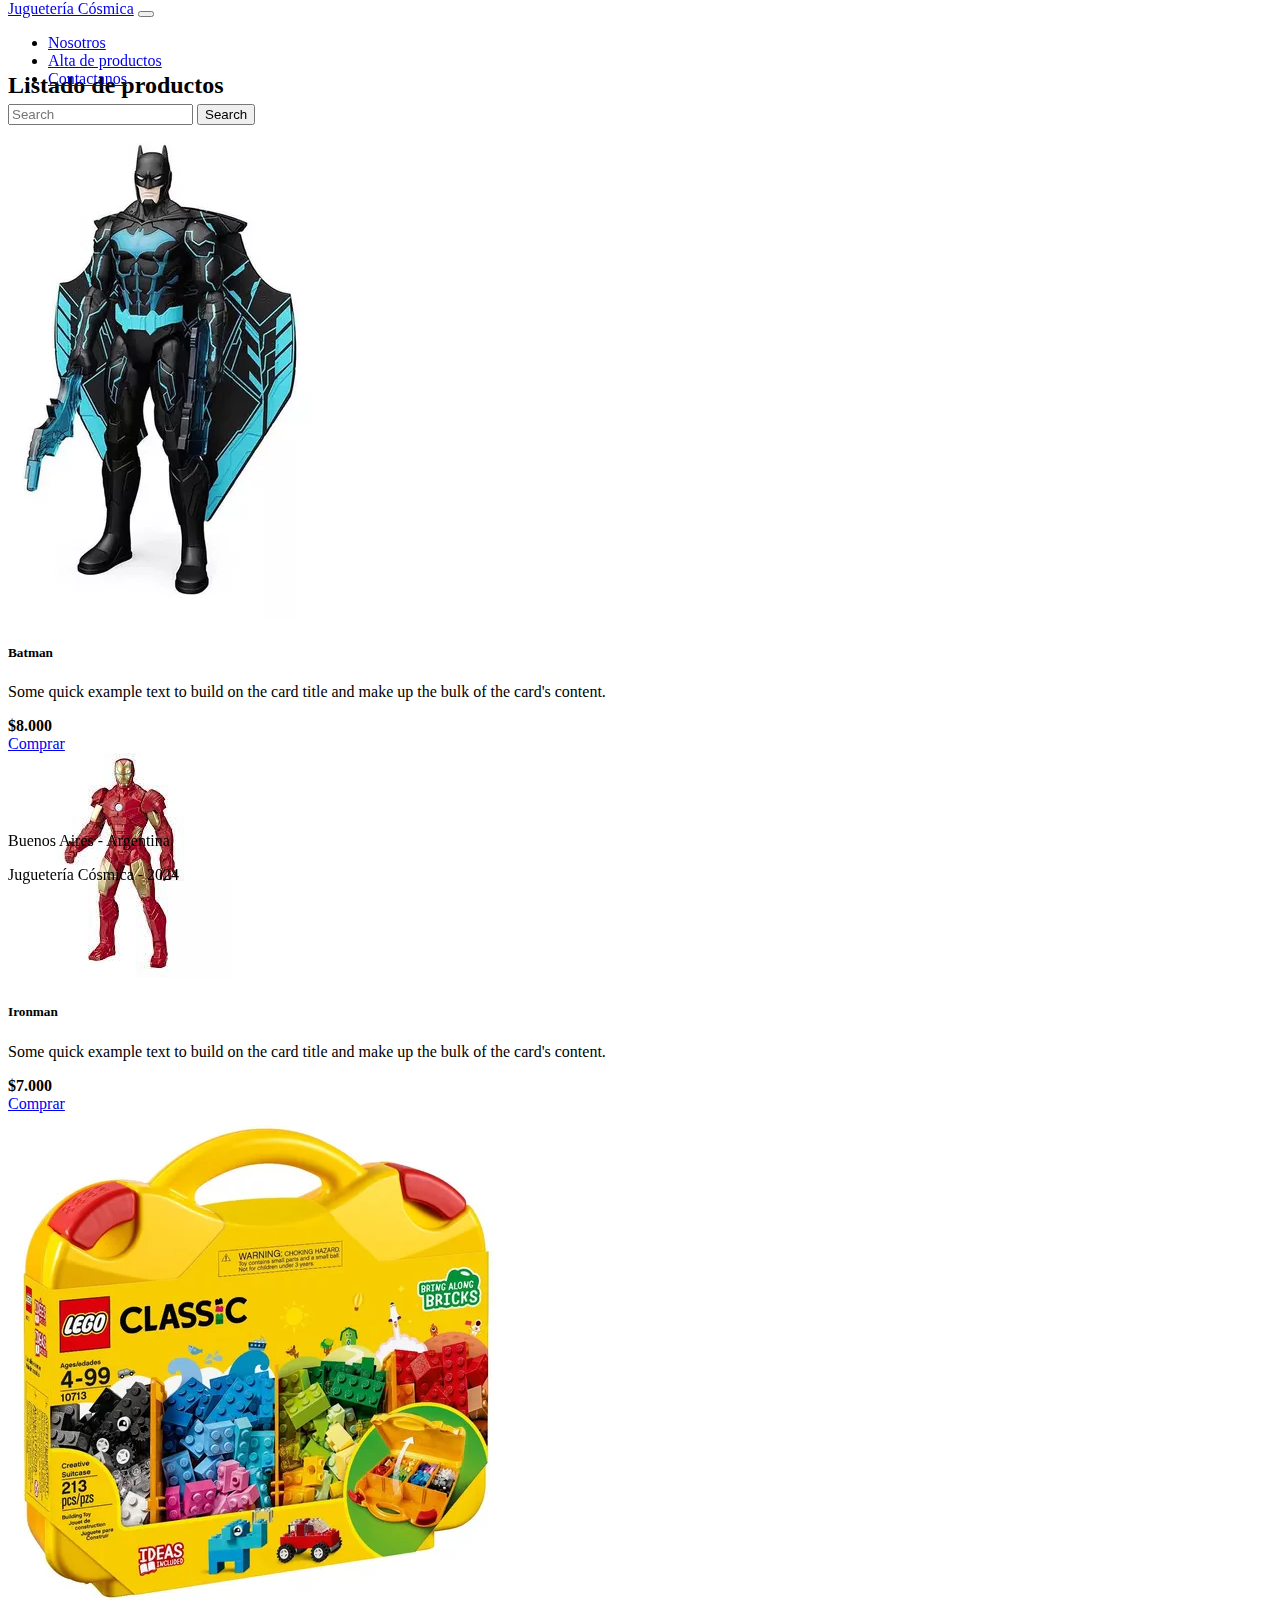
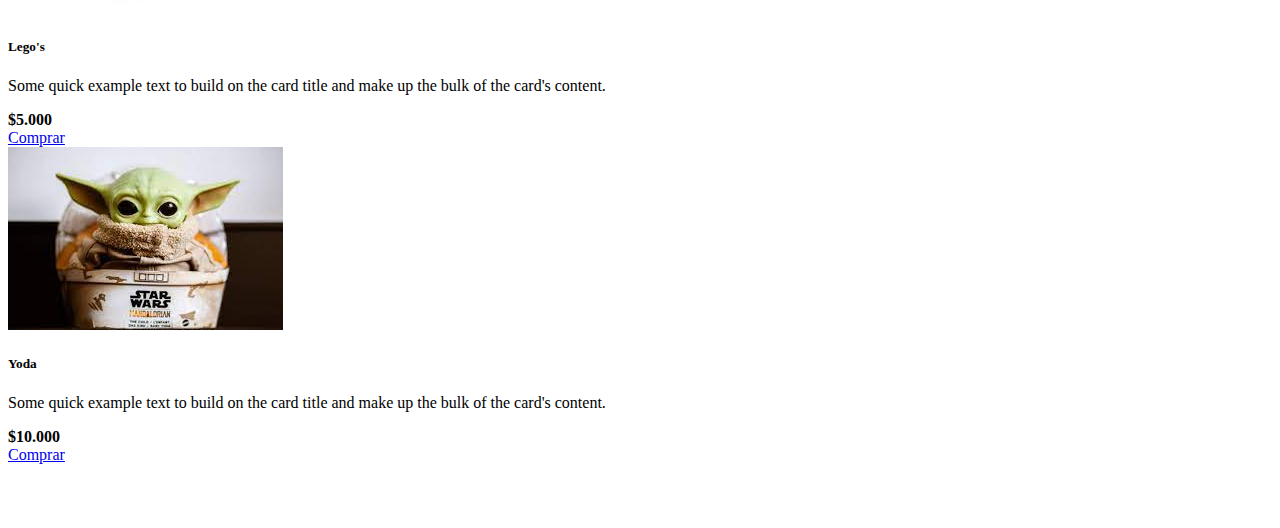
<file: index.html>
<!DOCTYPE html>
<html lang="en">
<head>
    <meta charset="UTF-8">
    <meta http-equiv="X-UA-Compatible" content="IE=edge">
    <meta name="viewport" content="width=device-width, initial-scale=1.0">
    <title>Juguetería Cósmica</title>
    <link href="https://cdn.jsdelivr.net/npm/bootstrap@5.3.2/dist/css/bootstrap.min.css" rel="stylesheet" integrity="sha384-T3c6CoIi6uLrA9TneNEoa7RxnatzjcDSCmG1MXxSR1GAsXEV/Dwwykc2MPK8M2HN" crossorigin="anonymous">
    <link rel="stylesheet" href="./css/style.css">
</head>
<body>
    <nav class="navbar navbar-expand-lg bg-primary">
        <div class="container">
            <a class="navbar-brand text-light" href="#">Juguetería Cósmica</a>
            <button class="navbar-toggler" type="button" data-bs-toggle="collapse" data-bs-target="#navbarScroll" aria-controls="navbarScroll" aria-expanded="false" aria-label="Toggle navigation">
                <span class="navbar-toggler-icon"></span>
            </button>
            <div class="collapse navbar-collapse" id="navbarScroll">
                <ul class="navbar-nav me-auto my-2 my-lg-0 navbar-nav-scroll" style="--bs-scroll-height: 100px;">
                <li class="nav-item">
                    <a class="nav-link text-light active" aria-current="page" href="#">Nosotros</a>
                </li>
                <li class="nav-item">
                    <a class="nav-link text-light" href="./pages/upload.html">Alta de productos</a>
                </li>
                <li class="nav-item">
                    <a class="nav-link text-light" href="./pages/contact.html">Contactanos</a>
                </li>
                </ul>
                <form class="d-flex" role="search">
                <input class="form-control me-2" type="search" placeholder="Search" aria-label="Search">
                <button class="btn btn-dark" type="submit">Search</button>
                </form>
            </div>
        </div>
    </nav>
    <div class="container mt-4">
        <div class="row">
            <div class="col-12">
                <h2>Listado de productos</h2>
            </div>
        </div>
    </div>
    <div class="container">
        <div class="row">
            <div class="col-xs-12 col-sm-6 col-md-6 col-lg-4 col-xl-3 ">
                <div class="card my-3">
                    <img src="./assets/images/batman.jpeg" class="card-img-top" alt="Muñeco de batman premium negro condetalles celestes">
                    <div class="card-body">
                        <h5 class="card-title">Batman</h5>
                        <p class="card-text">Some quick example text to build on the card title and make up the bulk of the card's content.</p>
                        <div class="d-flex justify-content-end">
                            <strong class="fs-4 text">$8.000</strong>
                        </div>
                        <a href="#" class="btn btn-primary">Comprar</a>
                    </div>
                  </div>
            </div>
            <div class="col-xs-12 col-sm-6 col-md-6 col-lg-4 col-xl-3 ">
                <div class="card my-3">
                    <img src="./assets/images/iron.jpeg" class="card-img-top" alt="Muñeco de Ironman standard">
                    <div class="card-body">
                        <h5 class="card-title">Ironman</h5>
                        <p class="card-text">Some quick example text to build on the card title and make up the bulk of the card's content.</p>
                        <div class="d-flex justify-content-end">
                            <strong class="fs-4 text">$7.000</strong>
                        </div>
                        <a href="#" class="btn btn-primary">Comprar</a>
                    </div>
                  </div>
            </div>
            <div class="col-xs-12 col-sm-6 col-md-6 col-lg-4 col-xl-3 ">
                <div class="card my-3">
                    <img src="./assets/images/lego.jpeg" class="card-img-top" alt="Valija de ladrillos lego para niños">
                    <div class="card-body">
                        <h5 class="card-title">Lego's</h5>
                        <p class="card-text">Some quick example text to build on the card title and make up the bulk of the card's content.</p>
                        <div class="d-flex justify-content-end">
                            <strong class="fs-4 text">$5.000</strong>
                        </div>
                        <a href="#" class="btn btn-primary">Comprar</a>
                    </div>
                  </div>
            </div>
            <div class="col-xs-12 col-sm-6 col-md-6 col-lg-4 col-xl-3 ">
                <div class="card my-3">
                    <img src="./assets/images/yoda.jpeg" class="card-img-top" alt="Muñeco de maestro Yoda de Star Wars">
                    <div class="card-body">
                        <h5 class="card-title">Yoda</h5>
                        <p class="card-text">Some quick example text to build on the card title and make up the bulk of the card's content.</p>
                        <div class="d-flex justify-content-end">
                            <strong class="fs-4 text">$10.000</strong>
                        </div>
                        <a href="#" class="btn btn-primary">Comprar</a>
                    </div>
                  </div>
            </div>
        </div>
    </div>
    <footer>
        <div class="container">
            <div class="row py-2">
                <div class="col">
                    <p class="text-light">Buenos Aires - Argentina</p>
                </div>
                <div class="col">
                    <p class="text-end text-light">Juguetería Cósmica - 2024</p>
                </div>
            </div>
        </div>
    </footer>
    <script src="https://cdn.jsdelivr.net/npm/bootstrap@5.3.2/dist/js/bootstrap.bundle.min.js" integrity="sha384-C6RzsynM9kWDrMNeT87bh95OGNyZPhcTNXj1NW7RuBCsyN/o0jlpcV8Qyq46cDfL" crossorigin="anonymous"></script>
</body>
</html>
</file>
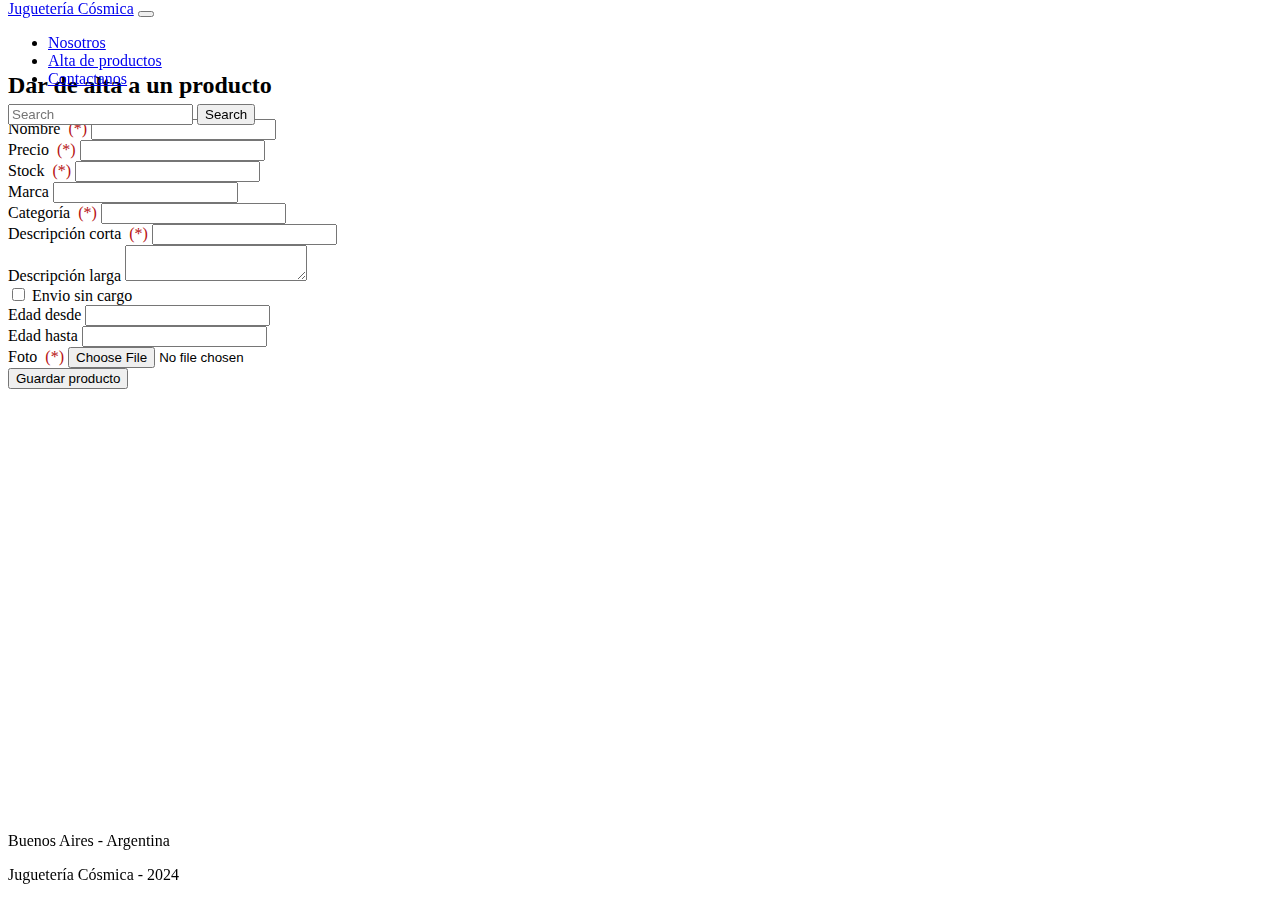
<file: pages/alta.html>
<!DOCTYPE html>
<html lang="en">
<head>
    <meta charset="UTF-8">
    <meta http-equiv="X-UA-Compatible" content="IE=edge">
    <meta name="viewport" content="width=device-width, initial-scale=1.0">
    <title>Alta de productos</title>
    <link href="https://cdn.jsdelivr.net/npm/bootstrap@5.3.2/dist/css/bootstrap.min.css" rel="stylesheet" integrity="sha384-T3c6CoIi6uLrA9TneNEoa7RxnatzjcDSCmG1MXxSR1GAsXEV/Dwwykc2MPK8M2HN" crossorigin="anonymous">
    <link rel="stylesheet" href="../css/style.css">
</head>
<body>
    <nav class="navbar navbar-expand-lg bg-primary">
        <div class="container">
            <a class="navbar-brand text-light" href="../index.html">Juguetería Cósmica</a>
            <button class="navbar-toggler" type="button" data-bs-toggle="collapse" data-bs-target="#navbarScroll" aria-controls="navbarScroll" aria-expanded="false" aria-label="Toggle navigation">
                <span class="navbar-toggler-icon"></span>
            </button>
            <div class="collapse navbar-collapse" id="navbarScroll">
                <ul class="navbar-nav me-auto my-2 my-lg-0 navbar-nav-scroll" style="--bs-scroll-height: 100px;">
                <li class="nav-item">
                    <a class="nav-link text-light active" aria-current="page" href="#">Nosotros</a>
                </li>
                <li class="nav-item">
                    <a class="nav-link text-light" href="#">Alta de productos</a>
                </li>
                <li class="nav-item">
                    <a class="nav-link text-light" href="#">Contactanos</a>
                </li>
                </ul>
                <form class="d-flex" role="search">
                <input class="form-control me-2" type="search" placeholder="Search" aria-label="Search">
                <button class="btn btn-dark" type="submit">Search</button>
                </form>
            </div>
        </div>
    </nav>
    <div class="container mt-4">
        <div class="row">
            <div class="col-12">
                <h2>Dar de alta a un producto</h2>
            </div>
        </div>
    </div>
    <div class="container mt-4">
        <div class="row">
            <div class="col-lg-4 col-md-6 col-sm-12">
                <form onsubmit="onSubmitProduct(event)">
                    <div class="mb-3">
                      <label for="name" class="form-label label-required">Nombre</label>
                      <input type="text" class="form-control" id="name" name="name" aria-describedby="emailHelp" required>
                    </div>
                    <div class="mb-3">
                        <label for="price" class="form-label label-required">Precio</label>
                        <input type="number" class="form-control" id="price" name="price" required min="0">
                    </div>
                    <div class="mb-3">
                        <label for="stock" class="form-label label-required">Stock</label>
                        <input type="number" class="form-control" id="stock" name="stock" required min="0">
                    </div>
                    <div class="mb-3">
                        <label for="brand" class="form-label">Marca</label>
                        <input type="text" class="form-control" id="brand" name="brand" maxlength="20">
                    </div>
                    <div class="mb-3">
                        <label for="category" class="form-label label-required">Categoría</label>
                        <input type="text" class="form-control" id="category" name="category" required>
                    </div>
                    <div class="mb-3">
                        <label for="shortDescription" class="form-label label-required">Descripción corta</label>
                        <input type="text" class="form-control" id="shortDescription" name="shortDescription" required maxlength="120">
                    </div>
                    <div class="mb-3">
                        <label for="longDescription" class="form-label">Descripción larga</label>
                        <textarea type="text" class="form-control" id="longDescription" name="longDescription" minlength="60" maxlength="400"></textarea>
                    </div>
                    <div class="mb-3">
                        <input type="checkbox" class="form-checkbox" id="freeDeliver" name="freeDeliver">
                        <label for="freeDeliver" class="form-label">Envio sin cargo</label>
                    </div>
                    <div class="mb-3">
                        <label for="ageFrom" class="form-label">Edad desde</label>
                        <input type="number" class="form-control" id="ageFrom" name="ageFrom" min="0">
                    </div>
                    <div class="mb-3">
                        <label for="ageTo" class="form-label">Edad hasta</label>
                        <input type="number" class="form-control" id="ageTo" name="ageTo" min="1">
                    </div>
                    <div class="mb-3">
                        <label for="photo" class="form-label label-required">Foto</label>
                        <input type="file" class="form-control" id="photo" name="photo" required>
                    </div>
                    <button type="submit" class="btn btn-primary">Guardar producto</button>
                </form>
            </div>
        </div>
    </div>
    <footer>
        <div class="container">
            <div class="row py-2">
                <div class="col">
                    <p class="text-light">Buenos Aires - Argentina</p>
                </div>
                <div class="col">
                    <p class="text-end text-light">Juguetería Cósmica - 2024</p>
                </div>
            </div>
        </div>
    </footer>
    <script src="../js/alta.js"></script>
</body>
</html>
</file>
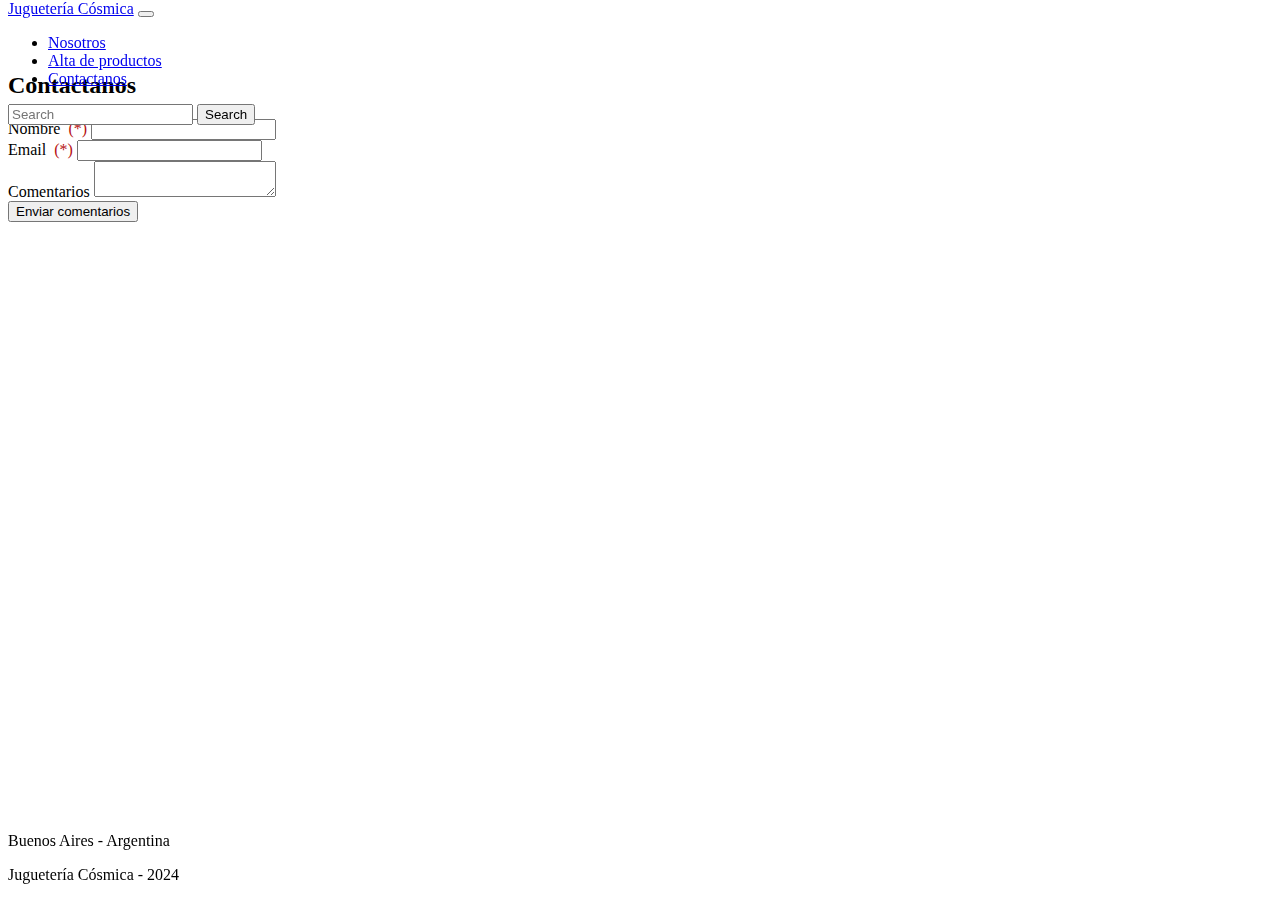
<file: pages/contact.html>
<!DOCTYPE html>
<html lang="en">
<head>
    <meta charset="UTF-8">
    <meta http-equiv="X-UA-Compatible" content="IE=edge">
    <meta name="viewport" content="width=device-width, initial-scale=1.0">
    <title>Contactanos</title>
    <link href="https://cdn.jsdelivr.net/npm/bootstrap@5.3.2/dist/css/bootstrap.min.css" rel="stylesheet" integrity="sha384-T3c6CoIi6uLrA9TneNEoa7RxnatzjcDSCmG1MXxSR1GAsXEV/Dwwykc2MPK8M2HN" crossorigin="anonymous">
    <link rel="stylesheet" href="../css/style.css">
</head>
<body>
    <nav class="navbar navbar-expand-lg bg-primary">
        <div class="container">
            <a class="navbar-brand text-light" href="../index.html">Juguetería Cósmica</a>
            <button class="navbar-toggler" type="button" data-bs-toggle="collapse" data-bs-target="#navbarScroll" aria-controls="navbarScroll" aria-expanded="false" aria-label="Toggle navigation">
                <span class="navbar-toggler-icon"></span>
            </button>
            <div class="collapse navbar-collapse" id="navbarScroll">
                <ul class="navbar-nav me-auto my-2 my-lg-0 navbar-nav-scroll" style="--bs-scroll-height: 100px;">
                <li class="nav-item">
                    <a class="nav-link text-light active" aria-current="page" href="#">Nosotros</a>
                </li>
                <li class="nav-item">
                    <a class="nav-link text-light" href="./upload.html">Alta de productos</a>
                </li>
                <li class="nav-item">
                    <a class="nav-link text-light" href="#">Contactanos</a>
                </li>
                </ul>
                <form class="d-flex" role="search">
                <input class="form-control me-2" type="search" placeholder="Search" aria-label="Search">
                <button class="btn btn-dark" type="submit">Search</button>
                </form>
            </div>
        </div>
    </nav>
    <div class="container mt-4">
        <div class="row">
            <div class="col-12">
                <h2>Contactanos</h2>
            </div>
        </div>
    </div>
    <div class="container mt-4">
        <div class="row">
            <div class="col-lg-4 col-md-6 col-sm-12">
                <form id="uploadForm" onsubmit="onSubmitContact(event)">
                    <div class="mb-3">
                      <label for="name" class="form-label label-required">Nombre</label>
                      <input type="text" class="form-control" id="name" name="name" required>
                      <p id="nameError" class="input-msg-error"></p>
                    </div>
                    <div class="mb-3">
                        <label for="mail" class="form-label label-required">Email</label>
                        <input type="email" class="form-control" id="mail" name="mail" required>
                        <p id="mailError" class="input-msg-error"></p>
                    </div>
                    <div class="mb-3">
                        <label for="comment" class="form-label">Comentarios</label>
                        <textarea type="text" class="form-control" id="comment" name="comment" maxlength="400"></textarea>
                    </div>
                    <button type="submit" class="btn btn-primary">Enviar comentarios</button>
                </form>
            </div>
        </div>
    </div>
    <footer>
        <div class="container">
            <div class="row py-2">
                <div class="col">
                    <p class="text-light">Buenos Aires - Argentina</p>
                </div>
                <div class="col">
                    <p class="text-end text-light">Juguetería Cósmica - 2024</p>
                </div>
            </div>
        </div>
    </footer>
    <script src="../js/validations.js"></script>
    <script src="../js/contact.js"></script>
</body>
</html>
</file>
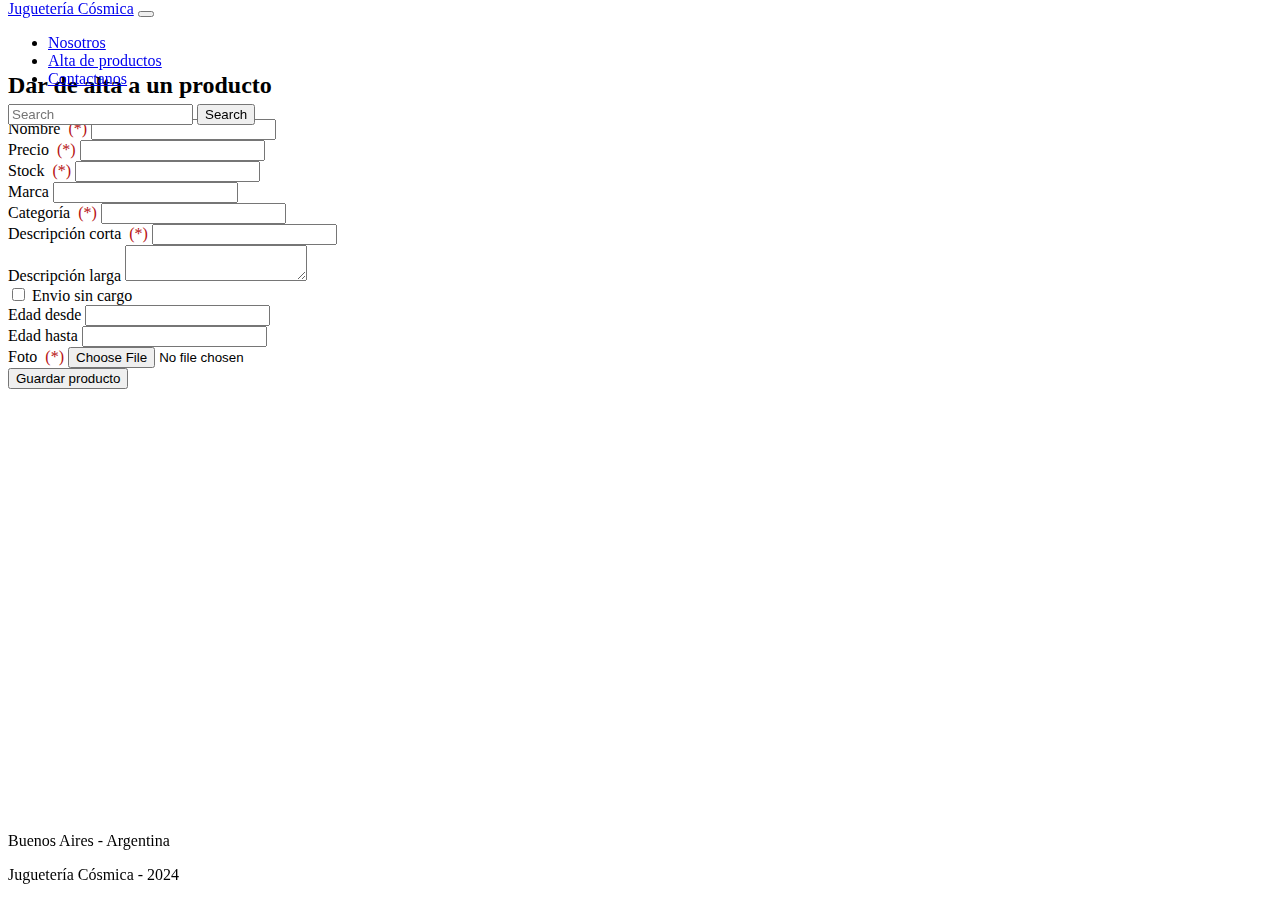
<file: pages/upload.html>
<!DOCTYPE html>
<html lang="en">
<head>
    <meta charset="UTF-8">
    <meta http-equiv="X-UA-Compatible" content="IE=edge">
    <meta name="viewport" content="width=device-width, initial-scale=1.0">
    <title>Alta de productos</title>
    <link href="https://cdn.jsdelivr.net/npm/bootstrap@5.3.2/dist/css/bootstrap.min.css" rel="stylesheet" integrity="sha384-T3c6CoIi6uLrA9TneNEoa7RxnatzjcDSCmG1MXxSR1GAsXEV/Dwwykc2MPK8M2HN" crossorigin="anonymous">
    <link rel="stylesheet" href="../css/style.css">
</head>
<body>
    <nav class="navbar navbar-expand-lg bg-primary">
        <div class="container">
            <a class="navbar-brand text-light" href="../index.html">Juguetería Cósmica</a>
            <button class="navbar-toggler" type="button" data-bs-toggle="collapse" data-bs-target="#navbarScroll" aria-controls="navbarScroll" aria-expanded="false" aria-label="Toggle navigation">
                <span class="navbar-toggler-icon"></span>
            </button>
            <div class="collapse navbar-collapse" id="navbarScroll">
                <ul class="navbar-nav me-auto my-2 my-lg-0 navbar-nav-scroll" style="--bs-scroll-height: 100px;">
                <li class="nav-item">
                    <a class="nav-link text-light active" aria-current="page" href="#">Nosotros</a>
                </li>
                <li class="nav-item">
                    <a class="nav-link text-light" href="#">Alta de productos</a>
                </li>
                <li class="nav-item">
                    <a class="nav-link text-light" href="./contact.html">Contactanos</a>
                </li>
                </ul>
                <form class="d-flex" role="search">
                <input class="form-control me-2" type="search" placeholder="Search" aria-label="Search">
                <button class="btn btn-dark" type="submit">Search</button>
                </form>
            </div>
        </div>
    </nav>
    <div class="container mt-4">
        <div class="row">
            <div class="col-12">
                <h2>Dar de alta a un producto</h2>
            </div>
        </div>
    </div>
    <div class="container mt-4">
        <div class="row">
            <div class="col-lg-4 col-md-6 col-sm-12">
                <form id="uploadForm" onsubmit="onSubmitProduct(event)">
                    <div class="mb-3">
                      <label for="name" class="form-label label-required">Nombre</label>
                      <input type="text" class="form-control" id="name" name="name" required>
                      <p id="nameError" class="input-msg-error"></p>
                    </div>
                    <div class="mb-3">
                        <label for="price" class="form-label label-required">Precio</label>
                        <input type="number" class="form-control" id="price" name="price" required>
                        <!-- <input type="number" class="form-control" id="price" name="price" required min="0"> -->
                        <p id="priceError" class="input-msg-error"></p>
                    </div>
                    <div class="mb-3">
                        <label for="stock" class="form-label label-required">Stock</label>
                        <input type="number" class="form-control" id="stock" name="stock" required min="0">
                        <p id="stockError" class="input-msg-error"></p>
                    </div>
                    <div class="mb-3">
                        <label for="brand" class="form-label">Marca</label>
                        <input type="text" class="form-control" id="brand" name="brand" maxlength="20">
                        <p id="brandError" class="input-msg-error"></p>
                    </div>
                    <div class="mb-3">
                        <label for="category" class="form-label label-required">Categoría</label>
                        <input type="text" class="form-control" id="category" name="category" required>
                        <p id="categoryError" class="input-msg-error"></p>
                    </div>
                    <div class="mb-3">
                        <label for="shortDescription" class="form-label label-required">Descripción corta</label>
                        <input type="text" class="form-control" id="shortDescription" name="shortDescription" required maxlength="120">
                        <p id="shortDescriptionError" class="input-msg-error"></p>
                    </div>
                    <div class="mb-3">
                        <label for="longDescription" class="form-label">Descripción larga</label>
                        <textarea type="text" class="form-control" id="longDescription" name="longDescription" minlength="60" maxlength="400"></textarea>
                    </div>
                    <div class="mb-3">
                        <input type="checkbox" class="form-checkbox" id="freeDeliver" name="freeDeliver">
                        <label for="freeDeliver" class="form-label">Envio sin cargo</label>
                    </div>
                    <div class="mb-3">
                        <label for="ageFrom" class="form-label">Edad desde</label>
                        <input type="number" class="form-control" id="ageFrom" name="ageFrom" min="0">
                        <p id="ageFromError" class="input-msg-error"></p>
                    </div>
                    <div class="mb-3">
                        <label for="ageTo" class="form-label">Edad hasta</label>
                        <input type="number" class="form-control" id="ageTo" name="ageTo" min="1">
                        <p id="ageToError" class="input-msg-error"></p>
                    </div>
                    <div class="mb-3">
                        <label for="photo" class="form-label label-required">Foto</label>
                        <input type="file" class="form-control" id="photo" name="photo" required>
                        <p id="photoError" class="input-msg-error"></p>
                    </div>
                    <button type="submit" class="btn btn-primary">Guardar producto</button>
                </form>
            </div>
        </div>
    </div>
    <footer>
        <div class="container">
            <div class="row py-2">
                <div class="col">
                    <p class="text-light">Buenos Aires - Argentina</p>
                </div>
                <div class="col">
                    <p class="text-end text-light">Juguetería Cósmica - 2024</p>
                </div>
            </div>
        </div>
    </footer>
    <script src="../js/validations.js"></script>
    <script src="../js/upload.js"></script>
</body>
</html>
</file>
<file: css/style.css>
body {
    padding-bottom: 3.5rem;
    margin-top: 4.5rem;
}


footer {
    min-height: 2.5rem;
    background-color: var(--bs-indigo);
    position: fixed;
    bottom: 0;
    width: 100%;
}

/*Piso estilos de bootstrap*/
.navbar {
    position: fixed;
    top: 0;
    width: 100%;
}

.label-required::after {
    content: "(*)";
    color: rgb(182, 17, 17);
    margin-left: 0.5rem;
}

.form-control[aria-invalid="true"] {
    outline: 2px solid rgb(182, 17, 17);
}

.input-msg-error {
    display: none;
    color: rgb(182, 17, 17)
}
</file>
